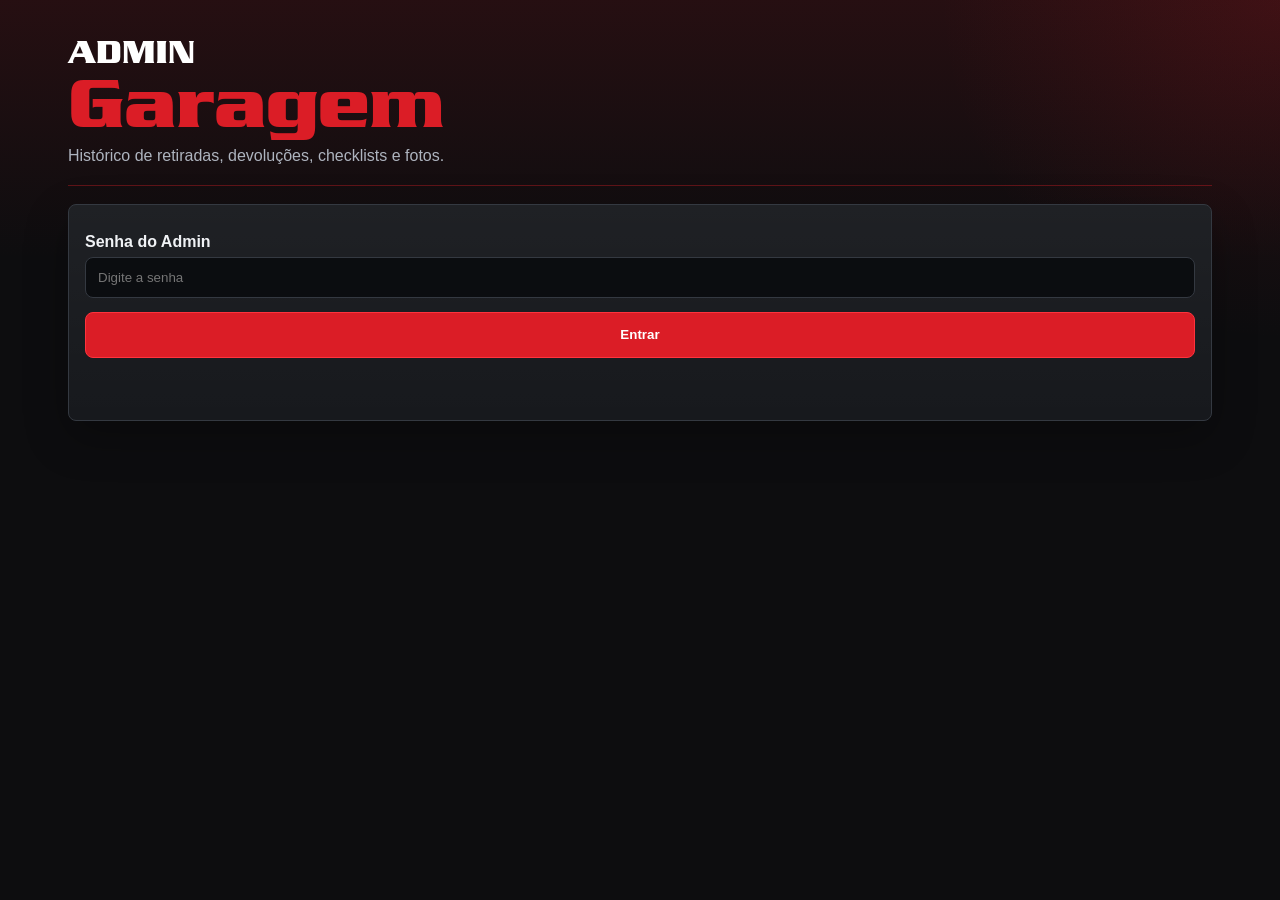
<file: static/admin.html>
﻿<!doctype html>
<html lang="pt-br">
<head>
  <meta charset="utf-8" />
  <meta name="viewport" content="width=device-width,initial-scale=1" />
  <title>Admin - Garagem</title>
  <link rel="stylesheet" href="/static/styles.css" />
</head>
<body>
  <div class="container adminContainer">
    <header class="adminTop">
      <div>
        <div class="brandKicker">ADMIN</div>
        <h1 class="adminTitle">Garagem</h1>
        <p class="muted">Histórico de retiradas, devoluções, checklists e fotos.</p>
      </div>
    </header>

    <div class="card" id="loginCard">
      <label>Senha do Admin</label>
      <input id="password" type="password" placeholder="Digite a senha" />
      <button class="primary" id="btnLogin">Entrar</button>
      <p class="msg" id="loginMsg"></p>
    </div>

    <div id="adminCard" style="display:none;">
      <div class="adminToolbar">
        <div>
          <nav class="adminTabs" aria-label="Seções do admin">
            <button type="button" class="adminTab active" id="tabRecords" data-view="records">Registros</button>
            <button type="button" class="adminTab" id="tabVehicles" data-view="vehicles">Carros</button>
          </nav>
          <p class="muted" id="adminViewHint">Clique em um registro para abrir os detalhes.</p>
        </div>
        <div class="adminActions">
          <button class="secondary" id="btnReload">Atualizar</button>
          <button class="secondary secondaryQuiet" id="btnLogout">Sair</button>
        </div>
      </div>

      <section id="recordsView">
        <div id="summary" class="adminSummary"></div>

        <section class="adminGrid">
          <div class="adminPanel">
            <div id="list"></div>
          </div>

          <aside class="adminPanel detailPanel">
            <div class="panelHeader">
              <h3>Detalhes</h3>
            </div>
            <div id="details"></div>

            <div class="panelHeader photosHeader">
              <h3>Fotos</h3>
            </div>
            <div id="photos" class="adminPhotos"></div>
          </aside>
        </section>
      </section>

      <section id="vehiclesView" style="display:none;">
        <div class="adminGrid vehiclesGrid">
          <div class="adminPanel detailPanel">
            <div class="panelHeader">
              <h3 id="vehicleFormTitle">Cadastrar carro</h3>
            </div>
            <form id="vehicleForm" class="vehicleForm">
              <input type="hidden" id="vehicleId" value="" />

              <label for="vehiclePlate">Placa</label>
              <input id="vehiclePlate" name="plate" placeholder="Ex.: ABC1D23" required />

              <label for="vehicleDescription">Descrição / local (opcional)</label>
              <input id="vehicleDescription" name="description" placeholder="Ex.: PORTARIA" />

              <label for="vehicleBox">Caixa de liberação (opcional)</label>
              <input id="vehicleBox" name="caixa" type="number" min="1" placeholder="Ex.: 1" />

              <div class="vehicleFormActions">
                <button type="submit" class="primary" id="btnSaveVehicle">Cadastrar carro</button>
                <button type="button" class="secondary secondaryQuiet" id="btnCancelVehicle" style="display:none;">Cancelar edição</button>
              </div>
            </form>
          </div>

          <div class="adminPanel">
            <div class="panelHeader vehiclesPanelHeader">
              <h3>Carros cadastrados</h3>
            </div>
            <div id="vehiclesList"></div>
          </div>
        </div>
      </section>

      <p class="msg" id="adminMsg"></p>
    </div>
  </div>

  <script src="/static/admin.js"></script>
</body>
</html>
</file>
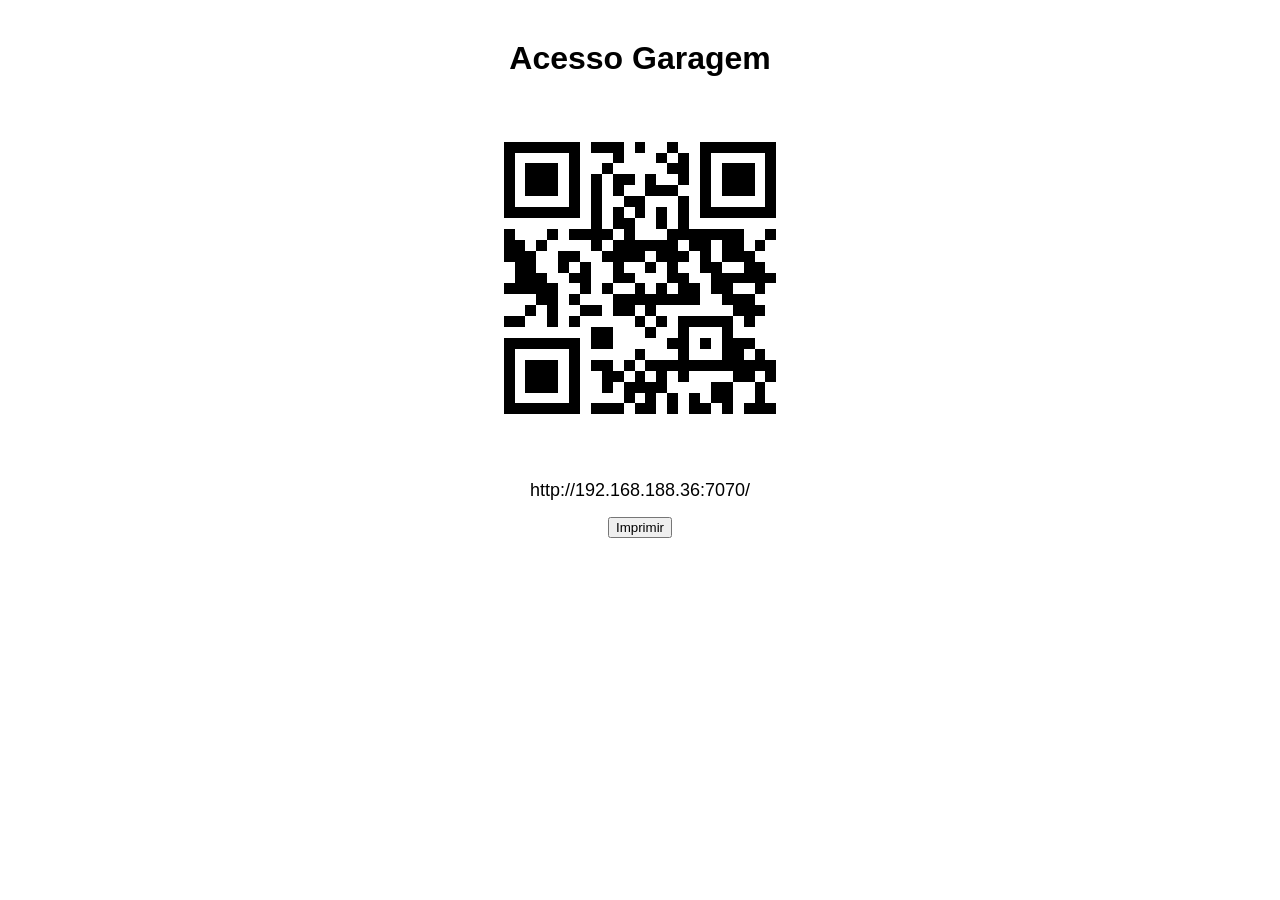
<file: static/qrcode.html>
<!doctype html>
<html lang="pt-br">
<head>
  <meta charset="utf-8">
  <meta name="viewport" content="width=device-width,initial-scale=1">
  <title>QR Code - Garagem</title>
  <style>
    body { font-family: Arial, sans-serif; margin: 40px; text-align: center; }
    img { width: min(70vw, 360px); height: auto; image-rendering: pixelated; }
    .url { margin-top: 18px; font-size: 18px; word-break: break-all; }
    @media print { button { display: none; } }
  </style>
</head>
<body>
  <h1>Acesso Garagem</h1>
  <img src="qrcode-garagem.png" alt="QR Code do sistema">
  <div class="url">http://192.168.188.36:7070/</div>
  <p><button onclick="window.print()">Imprimir</button></p>
</body>
</html>
</file>
<file: static/styles.css>
* {
  box-sizing: border-box;
}

@font-face {
  font-family: "Serpentine Bold";
  src: url("/static/fonts/Serpentine-Bold.otf") format("opentype");
  font-weight: 700;
  font-style: normal;
  font-display: swap;
}

:root {
  --bg: #0d0d0f;
  --panel: #17191d;
  --panel-2: #111317;
  --line: #343941;
  --line-strong: #db1d26;
  --text: #f3f4f6;
  --muted: #aeb4bf;
  --field: #0b0d10;
  --ok: #41d47d;
  --err: #ff6b6b;
  --brand-font: "Serpentine Bold", "Serpentine", "Eurostile Extended", "Arial Black", Impact, sans-serif;
  font-family: Inter, "Segoe UI", Arial, sans-serif;
}

body {
  margin: 0;
  min-height: 100vh;
  background:
    linear-gradient(180deg, rgba(219, 29, 38, 0.12), transparent 260px),
    radial-gradient(circle at top right, rgba(219, 29, 38, 0.14), transparent 340px),
    var(--bg);
  color: var(--text);
}

.container {
  width: min(900px, 100%);
  margin: 0 auto;
  padding: 18px;
}

.brandHeader {
  display: grid;
  grid-template-columns: 88px minmax(0, 1fr);
  align-items: center;
  gap: 16px;
  min-height: 112px;
  padding: 16px 0 18px;
  border-bottom: 1px solid rgba(219, 29, 38, 0.38);
  margin-bottom: 18px;
}

.brandLogo {
  width: 88px;
  height: 88px;
  object-fit: contain;
  filter: drop-shadow(0 0 12px rgba(219, 29, 38, 0.35));
}

.brandKicker,
.brandName {
  font-family: var(--brand-font);
  letter-spacing: 0;
  line-height: 0.95;
  margin: 0;
  text-transform: uppercase;
}

.brandKicker {
  font-size: clamp(20px, 5vw, 34px);
  color: #ffffff;
}

.brandName {
  font-size: clamp(34px, 10vw, 76px);
  color: var(--line-strong);
  text-shadow: 0 0 18px rgba(219, 29, 38, 0.26);
}

h3 {
  font-family: var(--brand-font);
  letter-spacing: 0;
  color: #ffffff;
}

.muted {
  color: var(--muted);
  margin: 8px 0 0;
  max-width: 660px;
}

.card {
  background: linear-gradient(180deg, rgba(255, 255, 255, 0.035), transparent), var(--panel);
  border: 1px solid var(--line);
  border-radius: 8px;
  padding: 16px;
  box-shadow: 0 16px 44px rgba(0, 0, 0, 0.28);
}

#card > .card + .card,
#card > .info + .card,
#card > .card + .info {
  margin-top: 12px;
}

label {
  display: block;
  margin: 12px 0 6px;
  color: #f0f2f5;
  font-weight: 700;
}

input,
textarea {
  width: 100%;
  padding: 12px;
  border-radius: 8px;
  border: 1px solid var(--line);
  background: var(--field);
  color: var(--text);
  outline: none;
}

input:focus,
textarea:focus {
  border-color: var(--line-strong);
  box-shadow: 0 0 0 3px rgba(219, 29, 38, 0.18);
}

textarea {
  min-height: 90px;
  resize: vertical;
}

.row {
  display: flex;
  gap: 10px;
  flex-wrap: wrap;
}

.chip {
  min-height: 42px;
  padding: 10px 14px;
  border-radius: 8px;
  border: 1px solid var(--line);
  background: var(--panel-2);
  color: var(--text);
  cursor: pointer;
  font-weight: 800;
}

.chip.active {
  border-color: var(--line-strong);
  outline: 2px solid rgba(219, 29, 38, 0.28);
}

.checklist {
  border: 1px solid var(--line);
  border-radius: 8px;
  padding: 10px;
  background: var(--panel-2);
}

.checkline {
  display: flex;
  align-items: center;
  gap: 10px;
  padding: 8px 4px;
}

.checkline input {
  width: auto;
}

.photos {
  display: grid;
  grid-template-columns: 1fr;
  gap: 10px;
}

.photoSlot {
  border: 1px dashed #4b525d;
  border-radius: 8px;
  padding: 10px;
  background: rgba(0, 0, 0, 0.15);
}

.slotTitle {
  font-weight: 800;
  margin-bottom: 8px;
  color: #ffffff;
}

.primary {
  width: 100%;
  min-height: 46px;
  margin-top: 14px;
  padding: 12px;
  border-radius: 8px;
  border: 1px solid #ff333d;
  background: var(--line-strong);
  color: white;
  font-weight: 900;
  cursor: pointer;
}

.primary:disabled {
  opacity: .65;
  cursor: not-allowed;
}

.secondary {
  min-height: 42px;
  padding: 10px 14px;
  border-radius: 8px;
  border: 1px solid var(--line);
  background: #22252b;
  color: var(--text);
  font-weight: 800;
  cursor: pointer;
}

.secondary:hover {
  border-color: var(--line-strong);
}

.secondaryQuiet {
  background: transparent;
}

.info {
  margin-bottom: 10px;
  padding: 10px;
  background: var(--panel-2);
  border: 1px solid var(--line);
  border-radius: 8px;
}

.msg {
  margin-top: 12px;
  min-height: 18px;
  font-weight: 700;
}

.msg.ok {
  color: var(--ok);
}

.msg.err {
  color: var(--err);
}

.adminContainer {
  width: min(1180px, 100%);
}

.adminTop {
  padding: 18px 0 20px;
  border-bottom: 1px solid rgba(219, 29, 38, 0.38);
  margin-bottom: 18px;
}

.adminTitle {
  margin: 0;
  font-family: var(--brand-font);
  font-size: clamp(42px, 8vw, 74px);
  line-height: .95;
  color: var(--line-strong);
}

.adminToolbar {
  display: flex;
  justify-content: space-between;
  align-items: flex-start;
  gap: 14px;
  margin-bottom: 14px;
}

.adminToolbar h2,
.panelHeader h3,
.detailBlock h4 {
  margin: 0;
}

.adminActions {
  display: flex;
  gap: 10px;
  flex-wrap: wrap;
}

.adminTabs {
  display: flex;
  gap: 8px;
  flex-wrap: wrap;
  margin-bottom: 8px;
}

.adminTab {
  border: 1px solid var(--line);
  background: var(--panel-2);
  color: var(--text);
  border-radius: 999px;
  padding: 8px 14px;
  font-weight: 700;
  cursor: pointer;
}

.adminTab.active {
  border-color: var(--line-strong);
  background: rgba(219, 29, 38, 0.18);
  color: #ffffff;
}

.vehicleForm {
  display: grid;
  gap: 0;
}

.vehicleFormActions {
  display: flex;
  gap: 10px;
  flex-wrap: wrap;
  margin-top: 12px;
}

.tableActionBtn {
  border: 1px solid var(--line);
  background: var(--panel-2);
  color: var(--text);
  border-radius: 6px;
  padding: 6px 10px;
  font-size: 12px;
  font-weight: 700;
  cursor: pointer;
}

.tableActionBtn:hover {
  border-color: var(--line-strong);
  background: rgba(219, 29, 38, 0.12);
}

.vehiclesGrid {
  grid-template-columns: minmax(280px, .85fr) minmax(0, 1.15fr);
}

.vehiclesPanelHeader {
  padding: 14px 14px 0;
}

.adminSummary {
  display: grid;
  grid-template-columns: repeat(4, minmax(0, 1fr));
  gap: 10px;
  margin-bottom: 12px;
}

.summaryCard {
  min-height: 78px;
  padding: 14px;
  border: 1px solid var(--line);
  border-radius: 8px;
  background: var(--panel);
}

.summaryCard span,
.eyebrow,
.timeline span,
.adminTable small,
.photoCard span,
.emptyState span {
  color: var(--muted);
  font-size: 12px;
}

.summaryCard strong {
  display: block;
  margin-top: 8px;
  font-size: 22px;
  color: #ffffff;
}

.adminGrid {
  display: grid;
  grid-template-columns: minmax(0, 1.25fr) minmax(340px, .75fr);
  gap: 12px;
  align-items: start;
}

.adminPanel {
  border: 1px solid var(--line);
  border-radius: 8px;
  background: var(--panel);
  overflow: hidden;
}

.detailPanel {
  padding: 14px;
}

.panelHeader {
  display: flex;
  align-items: center;
  justify-content: space-between;
  margin-bottom: 10px;
}

.photosHeader {
  margin-top: 16px;
}

.tableWrap {
  overflow: auto;
}

.adminTable {
  width: 100%;
  border-collapse: collapse;
  min-width: 720px;
}

.adminTable th,
.adminTable td {
  padding: 13px 14px;
  text-align: left;
  border-bottom: 1px solid var(--line);
  vertical-align: middle;
}

.adminTable th {
  color: var(--muted);
  font-size: 12px;
  text-transform: uppercase;
}

.adminTable tr {
  cursor: pointer;
}

.adminTable tbody tr:hover,
.adminTable tbody tr.selected {
  background: rgba(219, 29, 38, 0.10);
}

.plateCell {
  display: inline-flex;
  align-items: center;
  min-height: 34px;
  padding: 0 10px;
  border: 1px solid #555c66;
  border-radius: 6px;
  background: #f1f3f5;
  color: #111317;
  font-weight: 900;
  letter-spacing: 0;
}

.personCell {
  font-weight: 800;
  color: #ffffff;
}

.statusPill {
  display: inline-flex;
  align-items: center;
  min-height: 28px;
  padding: 5px 9px;
  border-radius: 999px;
  border: 1px solid var(--line);
  color: var(--text);
  font-weight: 800;
  font-size: 12px;
}

.statusOpen {
  border-color: #e0a52b;
  color: #ffd98a;
  background: rgba(224, 165, 43, .12);
}

.statusClosed {
  border-color: #41d47d;
  color: #99f0bc;
  background: rgba(65, 212, 125, .12);
}

.statusAvailable {
  border-color: #41d47d;
  color: #99f0bc;
  background: rgba(65, 212, 125, .12);
}

.statusInactive {
  border-color: #6b7280;
  color: #d1d5db;
  background: rgba(107, 114, 128, .16);
}

.tableActions {
  display: flex;
  gap: 8px;
  flex-wrap: wrap;
}

.tableActionBtnDanger {
  border-color: rgba(255, 107, 107, 0.45);
  color: #ffb4b4;
}

.tableActionBtn:disabled {
  opacity: 0.45;
  cursor: not-allowed;
}

.adminTable tbody tr.rowInactive {
  opacity: 0.72;
}

.plateCellInactive {
  opacity: 0.75;
}

.detailHero {
  display: flex;
  align-items: center;
  justify-content: space-between;
  gap: 10px;
  padding-bottom: 12px;
  border-bottom: 1px solid var(--line);
}

.detailHero strong {
  display: block;
  margin-top: 4px;
  font-size: 30px;
  color: #ffffff;
}

.timeline {
  display: grid;
  grid-template-columns: 1fr 1fr;
  gap: 10px;
  margin: 12px 0;
}

.timeline div,
.detailBlock,
.emptyState,
.loadingLine {
  border: 1px solid var(--line);
  border-radius: 8px;
  background: var(--panel-2);
}

.timeline div {
  padding: 10px;
}

.timeline strong,
.timeline small {
  display: block;
  margin-top: 4px;
}

.detailBlock {
  padding: 12px;
  margin-top: 10px;
}

.checkRows {
  margin-top: 10px;
}

.checkRow {
  display: flex;
  justify-content: space-between;
  gap: 10px;
  padding: 8px 0;
  border-top: 1px solid rgba(255, 255, 255, .07);
}

.checkRow:first-child {
  border-top: 0;
}

.checkRow strong.issue {
  color: var(--err);
}

.noteBox {
  margin-top: 8px;
  padding: 10px;
  border-radius: 8px;
  background: rgba(255, 255, 255, .04);
  color: var(--text);
}

.adminPhotos {
  display: grid;
  grid-template-columns: 1fr 1fr;
  gap: 10px;
}

.photoCard {
  display: block;
  border: 1px solid var(--line);
  border-radius: 8px;
  overflow: hidden;
  background: var(--panel-2);
  color: inherit;
  text-decoration: none;
}

.photoCard img {
  display: block;
  width: 100%;
  aspect-ratio: 4 / 3;
  object-fit: cover;
  background: #08090b;
}

.photoCard span {
  display: block;
  padding: 8px;
}

.emptyState,
.loadingLine {
  padding: 14px;
}

.emptyState strong,
.emptyState span {
  display: block;
}

.emptyState.compact {
  padding: 10px;
}

@media (min-width: 560px) {
  .photos {
    grid-template-columns: 1fr 1fr;
  }
}

@media (max-width: 520px) {
  .container {
    padding: 12px;
  }

  .brandHeader {
    grid-template-columns: 70px minmax(0, 1fr);
    gap: 12px;
    min-height: 96px;
  }

  .brandLogo {
    width: 70px;
    height: 70px;
  }

  .checkline {
    align-items: flex-start;
    flex-direction: column;
  }
}

@media (max-width: 900px) {
  .adminSummary,
  .adminGrid,
  .timeline {
    grid-template-columns: 1fr;
  }

  .adminToolbar {
    flex-direction: column;
  }

  .adminActions,
  .adminActions .secondary {
    width: 100%;
  }
}

@media (max-width: 520px) {
  .adminPhotos {
    grid-template-columns: 1fr;
  }
}
</file>
